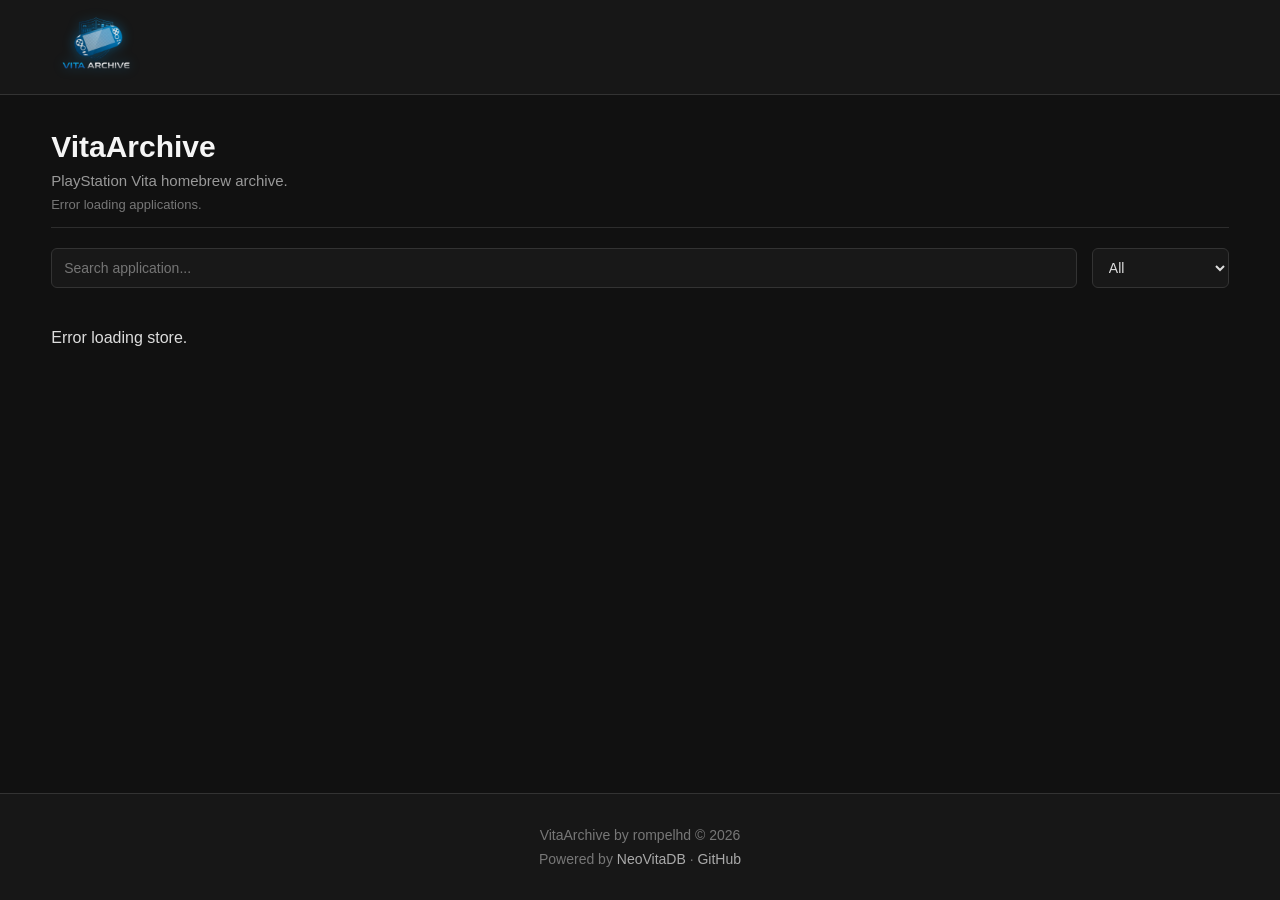
<file: index.html>
<!DOCTYPE html>
<html lang="en">

<head>

    <meta charset="UTF-8">
    <meta name="viewport" content="width=device-width, initial-scale=1.0">

    <title>VitaArchive</title>

    <link rel="icon" type="image/png" href="images/logo.png">

    <link rel="stylesheet" href="css/styles.css">

    <link rel="stylesheet" href="css/responsive.css">

</head>


<body>


<header>

    <nav>

        <a href="index.html" class="logo">

            <img 
                src="images/logo.png" 
                class="logo-img" 
                alt="VitaArchive">

        </a>

    </nav>

</header>


<main>


    <section class="store-header">


        <h1>
            VitaArchive
        </h1>


        <p>
            PlayStation Vita homebrew archive.
        </p>


        <p id="app-count">

            Loading applications...

        </p>


    </section>



    <section class="filters">


        <input 

            type="text"

            id="search"

            placeholder="Search application..."

        >



        <select id="type-filter">


            <option value="all">

                All

            </option>


            <option value="utility">

                Utility

            </option>


            <option value="port">

                Game Port

            </option>


            <option value="game">

                Original Game

            </option>


            <option value="emulator">

                Emulator

            </option>


        </select>


    </section>



    <section 
        id="apps" 
        class="grid-container">


    </section>


</main>



<footer>


    <p>

        VitaArchive by rompelhd © 2026

    </p>



    <p>

        Powered by

        <a 
            href="https://github.com/robin994/NeoVitaDB-Catalog"
            target="_blank">

            NeoVitaDB

        </a>

        ·

        <a 
            href="https://github.com/rompelhd/VitaArchive"
            target="_blank">

            GitHub

        </a>


    </p>


</footer>



<script src="js/store.js"></script>


</body>

</html>
</file>
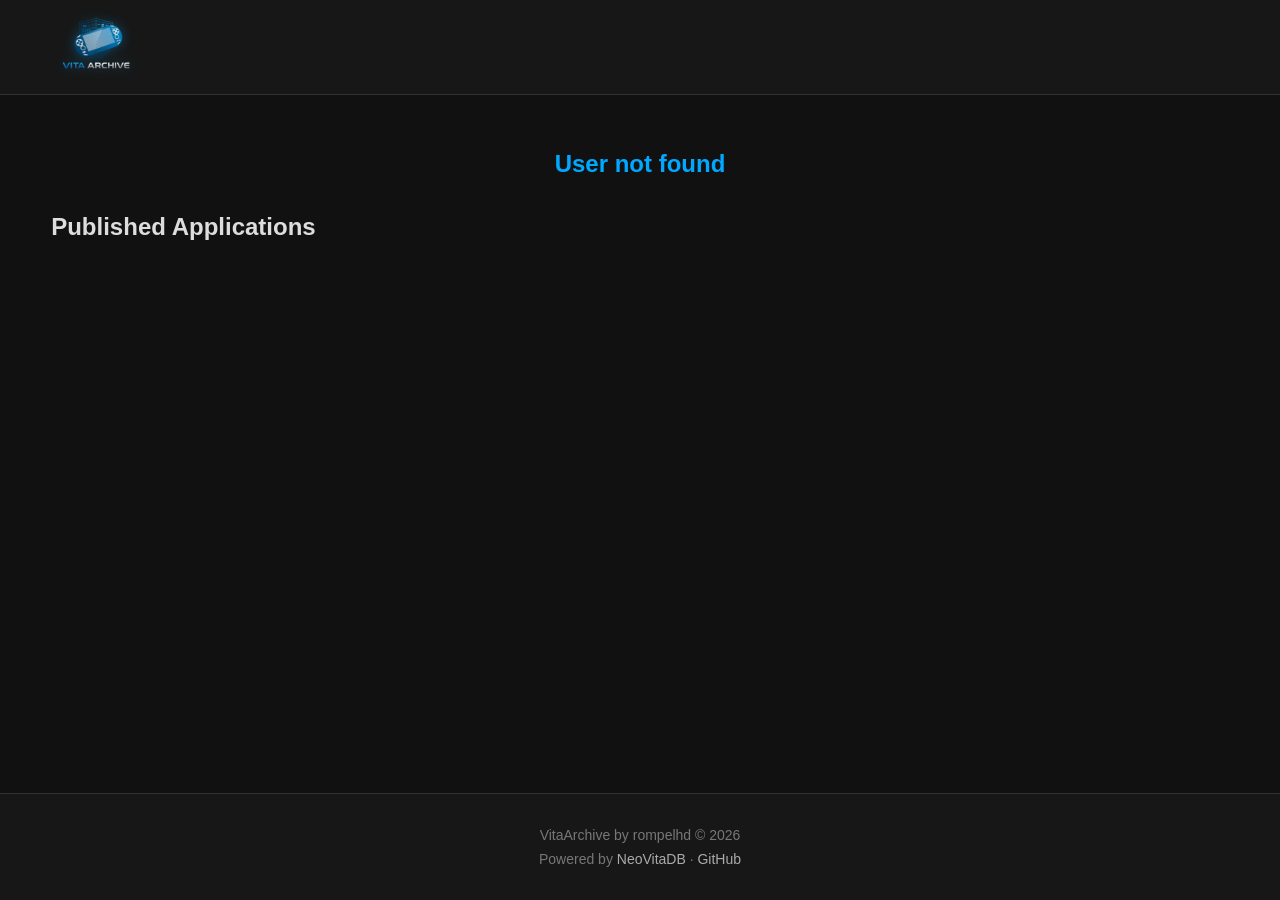
<file: user.html>
<!DOCTYPE html>
<html lang="en">

<head>

    <meta charset="UTF-8">

    <meta name="viewport" content="width=device-width, initial-scale=1.0">

    <title>User Profile - VitaArchive</title>

    <link rel="icon" type="image/png" href="images/logo.png">

    <link rel="stylesheet" href="css/styles.css">

</head>


<body>


<header>

    <nav>

        <a href="index.html" class="logo">

            <img
                src="images/logo.png"
                class="logo-img"
                alt="VitaArchive">

        </a>

    </nav>

</header>




<main>


    <section class="profile">


        <h1 id="username">
            User
        </h1>


        <p id="user-description">

        </p>


    </section>




    <h2>
        Published Applications
    </h2>




    <section
        id="user-apps"
        class="grid-container">


    </section>



</main>





<footer>


    <p>

        VitaArchive by rompelhd © 2026

    </p>



    <p>

        Powered by


        <a
            href="https://github.com/robin994/NeoVitaDB-Catalog"
            target="_blank">

            NeoVitaDB

        </a>


        ·


        <a
            href="https://github.com/rompelhd/VitaArchive"
            target="_blank">

            GitHub

        </a>


    </p>


</footer>




<script src="js/user.js"></script>


</body>

</html>
</file>
<file: css/styles.css>
* {
    box-sizing: border-box;
}


body {

    margin: 0;

    min-height: 100vh;

    display: flex;

    flex-direction: column;

    font-family: 'Roboto', sans-serif;

    background: #111;

    color: #ddd;

}



main {

    flex: 1;

    width: 92%;

    max-width: 1200px;

    margin: auto;

    padding: 35px 0;

}



header {

    height: 95px;

    background: #171717;

    border-bottom: 1px solid #333;

    display: flex;

    align-items: center;

    padding: 0 30px;

}



nav {

    display: flex;

    align-items: center;

}



.logo-img {

    height: 72px;

    transition: .2s;

    filter: drop-shadow(0 0 6px rgba(0, 168, 255, .35));

}



.logo-img:hover {

    transform: scale(1.05);

    filter: drop-shadow(0 0 10px rgba(0, 168, 255, .7));

}



.store-header {

    margin-bottom: 20px;

    padding-bottom: 15px;

    border-bottom: 1px solid #2d2d2d;

}



.store-header h1 {

    margin: 0;

    font-size: 30px;

    font-weight: 600;

    color: #f5f5f5;

}



.store-header p {

    margin: 8px 0 0;

    color: #999;

    font-size: 15px;

}



#app-count {

    margin-top: 8px;

    color: #777;

    font-size: 13px;

}



.filters {

    display: flex;

    gap: 15px;

    margin-bottom: 25px;

}



.filters input,
.filters select {

    background: #181818;

    color: #ddd;

    border: 1px solid #333;

    border-radius: 6px;

    padding: 10px 12px;

    font-size: 14px;

}



.filters input {

    flex: 1;

}



.filters input:focus,
.filters select:focus {

    outline: none;

    border-color: #00a8ff;

}



.grid-container {

    display: grid;

    grid-template-columns: repeat(4, 1fr);

    gap: 18px;

}



.detail {

    background: #181818;

    border: 1px solid #2d2d2d;

    border-radius: 8px;

    overflow: hidden;

    transition: .2s;

    min-width: 0;

    min-height: 470px;

    display: flex;

    flex-direction: column;

}



.detail:hover {

    border-color: #00a8ff;

    transform: translateY(-2px);

}



.detail img {

    width: 100%;

    height: 180px;

    object-fit: fill;

    background: #111;

    padding: 10px;

}



.detail h3 {

    margin: 12px 12px 8px;

    color: #00a8ff;

    font-size: 17px;

    line-height: 1.3;

}



.detail p {

    margin: 0 12px 12px;

    color: #aaa;

    line-height: 1.4;

    font-size: 13px;

    display: -webkit-box;

    -webkit-line-clamp: 3;

    -webkit-box-orient: vertical;

    overflow: hidden;

}



.app-info {

    display: flex;

    flex-direction: column;

    gap: 5px;

    padding: 0 12px 12px;

    font-size: 12px;

    color: #999;

}



.app-info a {

    color: #00a8ff;

    text-decoration: none;

}



.app-info a:hover {

    text-decoration: underline;

}



.download {

    display: block;

    margin: 12px;

    padding: 9px;

    background: #00a8ff;

    color: white;

    text-align: center;

    text-decoration: none;

    border-radius: 6px;

    font-size: 13px;

    transition: .2s;

}



.detail .download:first-of-type {

    margin-top: auto;

}



.download:hover {

    background: #0092df;

}



.profile {

    text-align: center;

    margin-bottom: 35px;

}



.profile h1 {

    color: #00a8ff;

    margin: 20px 0 10px;

}



.profile p {

    color: #aaa;

}



footer {

    background: #171717;

    border-top: 1px solid #333;

    text-align: center;

    padding: 25px;

    color: #777;

    font-size: 14px;

}



footer p {

    margin: 8px 0;

}



footer a {

    color: #aaa;

    text-decoration: none;

}



footer a:hover {

    color: #00a8ff;

}
</file>
<file: css/responsive.css>
@media (max-width: 1050px) {

    .grid-container {

        grid-template-columns: repeat(3, 1fr);

    }

}


@media (max-width: 768px) {

    header {

        justify-content: center;

        padding: 0 20px;

    }


    .logo-img {

        height: 60px;

    }


    .store-header {

        padding: 30px 20px;

    }


    .store-header h1 {

        font-size: 28px;

    }


    .filters {

        flex-direction: column;

    }


    .grid-container {

        grid-template-columns: 1fr !important;

        gap: 18px;

    }


    .detail {

        width: 100%;

    }


    .detail img {

        height: 180px;

    }


    footer {

        font-size: 13px;

    }

}
</file>
